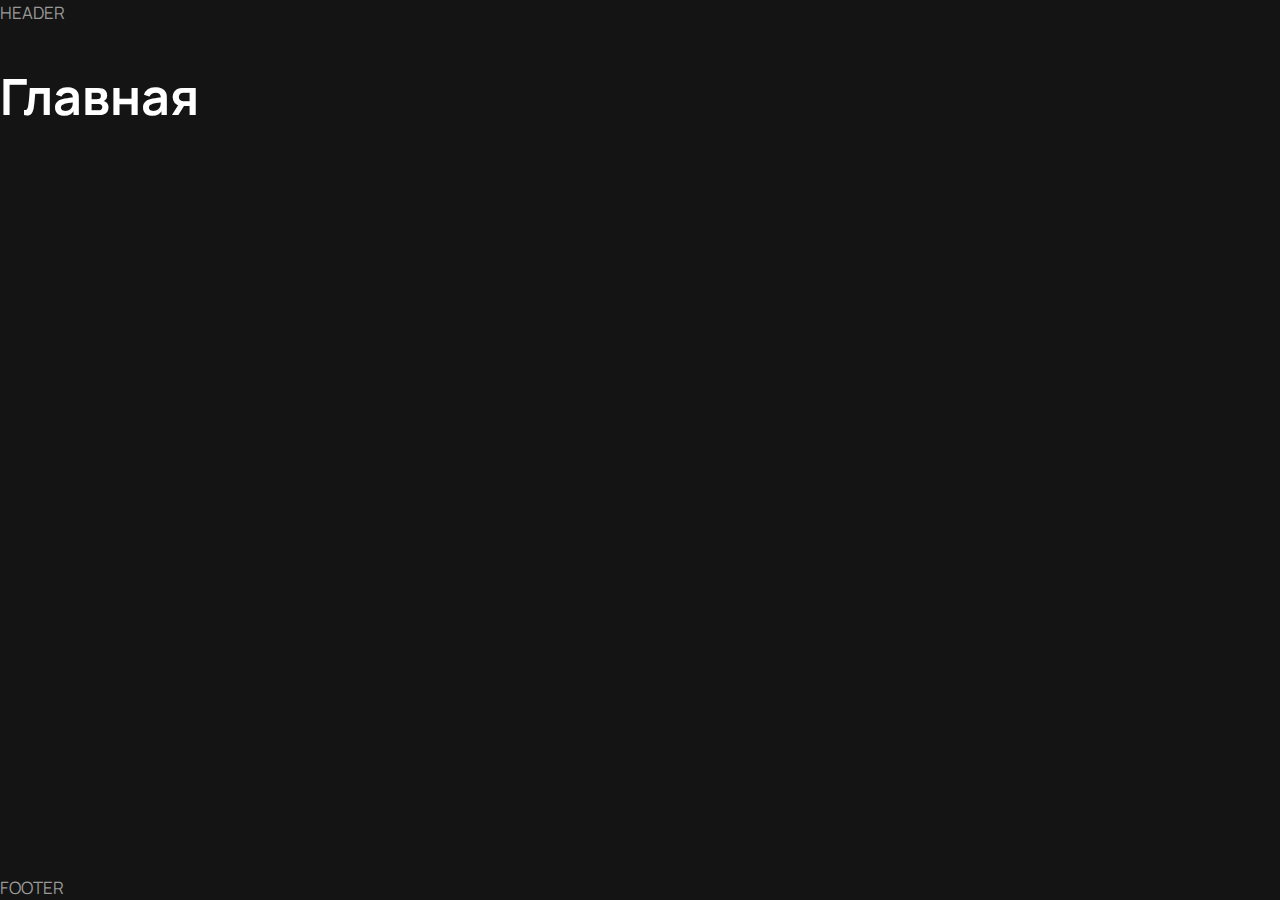
<file: index.html>
<!doctype html>
<html lang="en">
  <head>
    <meta charset="UTF-8">
    <meta name="viewport" content="width=device-width, initial-scale=1.0">
    <title>Stream Vibe | Home</title>
    <link rel="apple-touch-icon" sizes="180x180" href="/apple-touch-icon.png">
    <link rel="icon" type="image/png" sizes="32x32" href="/favicon-32x32.png">
    <link rel="icon" type="image/png" sizes="16x16" href="/favicon-16x16.png">
    <link rel="manifest" href="/site.webmanifest">
    <script src="/assets/main.js" type="module"></script>
    <link rel="stylesheet" href="/assets/bundle.css">
  </head>
  <body>
    <header>HEADER</header>
    <main class="content">
      <h1>Главная</h1>
    </main>
    <footer>FOOTER</footer>
  </body>
</html>
</file>
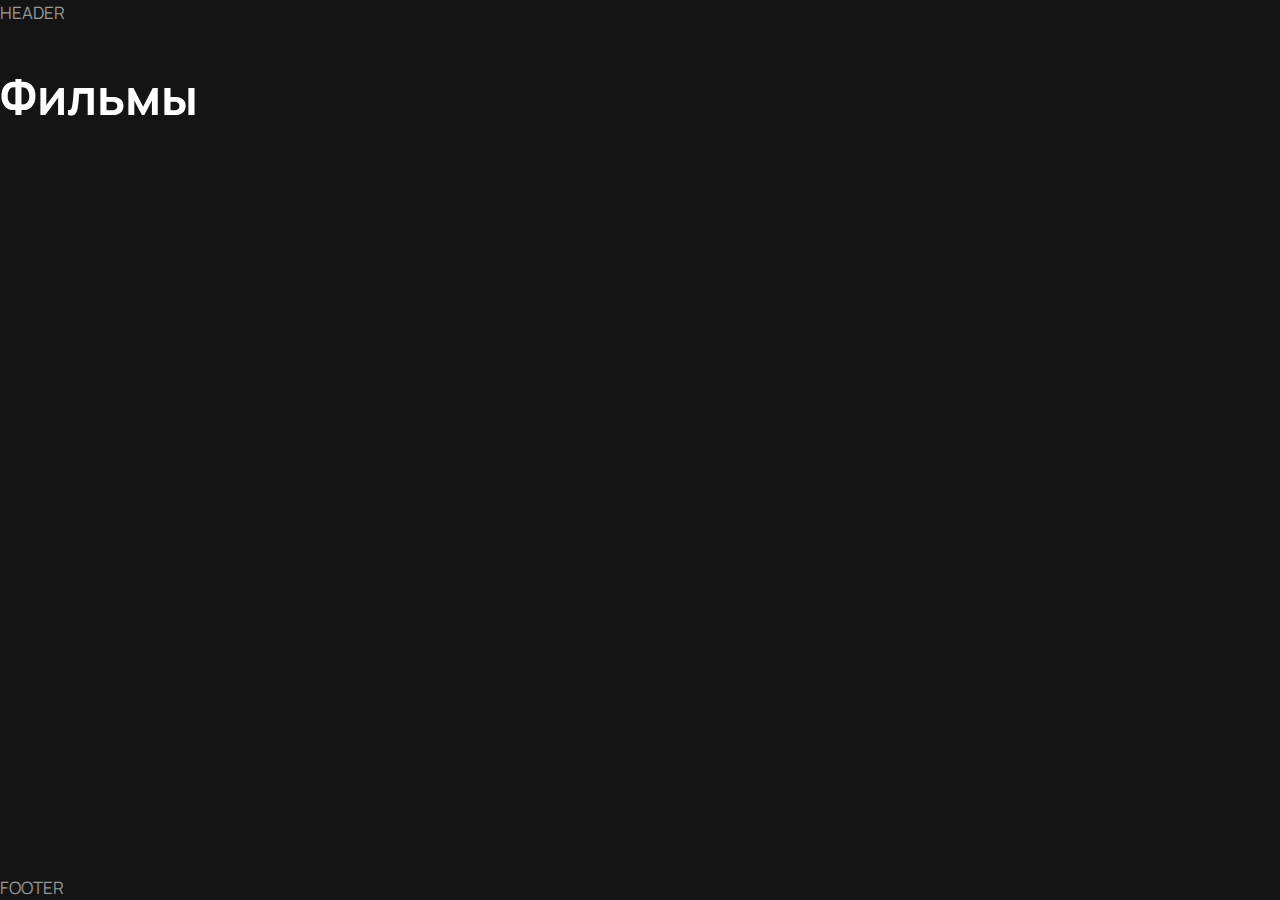
<file: movies.html>
<!doctype html>
<html lang="en">
  <head>
    <meta charset="UTF-8">
    <meta name="viewport" content="width=device-width, initial-scale=1.0">
    <title>Stream Vibe | Movies &amp; Shows</title>
    <link rel="apple-touch-icon" sizes="180x180" href="/apple-touch-icon.png">
    <link rel="icon" type="image/png" sizes="32x32" href="/favicon-32x32.png">
    <link rel="icon" type="image/png" sizes="16x16" href="/favicon-16x16.png">
    <link rel="manifest" href="/site.webmanifest">
    <script src="/assets/main.js" type="module"></script>
    <link rel="stylesheet" href="/assets/bundle.css">
  </head>
  <body>
    <header>HEADER</header>
    <main class="content">
      <h1>Фильмы</h1>
    </main>
    <footer>FOOTER</footer>
  </body>
</html>
</file>
<file: assets/bundle.css>
*,:before,:after{box-sizing:border-box}:where(ul,ol):where([class]){padding-left:0}body,:where(blockquote,figure):where([class]){margin:0}:where(h1,h2,h3,h4,h5,h6,p,ul,ol,dl):where([class]){margin-block:0}:where(dd[class]){margin-left:0}:where(fieldset[class]){margin-left:0;padding:0;border:none}:where(ul[class]){list-style:none}:where(address[class]){font-style:normal}p{--paragraphMarginBottom: 1.5rem;margin-block:0}p:where(:not([class]):not(:last-child)){margin-bottom:var(--paragraphMarginBottom)}img,video{display:block;max-width:100%;height:auto}input,textarea,select,button{font:inherit}html{height:100%;scrollbar-gutter:stable}html,:has(:target){scroll-behavior:smooth}body{min-height:100%;line-height:1.5}a:where([class]){display:inline-flex}button,label{cursor:pointer}:where([fill]:not([fill=none],[fill^=url])){fill:currentColor}:where([stroke]:not([stroke=none],[stroke^=url])){stroke:currentColor}svg *{transition-property:fill,stroke}:where(table){border-collapse:collapse;border-color:currentColor}@media (prefers-reduced-motion: reduce){*,:before,:after{animation-duration:.01ms!important;animation-iteration-count:1!important;transition-duration:.01ms!important;scroll-behavior:auto!important}}@font-face{font-family:Manrope;src:url(/assets/fonts/Manrope-Regular.woff2) format("woff2");font-weight:400;font-style:normal;font-display:swap}@font-face{font-family:Manrope;src:url(/assets/fonts/Manrope-Medium.woff2) format("woff2");font-weight:500;font-style:normal;font-display:swap}@font-face{font-family:Manrope;src:url(/assets/fonts/Manrope-SemiBold.woff2) format("woff2");font-weight:600;font-style:normal;font-display:swap}@font-face{font-family:Manrope;src:url(/assets/fonts/Manrope-Bold.woff2) format("woff2");font-weight:700;font-style:normal;font-display:swap}:root{--color-white: #FFFFFF;--color-black: #000000;--color-red-45: #E50000;--color-red-50: #FF0000;--color-red-55: #FF1919;--color-red-60: #FF3333;--color-red-80: #FF9999;--color-red-90: #FFCCCC;--color-red-95: #FFE5E5;--color-red-99: #FFFAFA;--color-black-06: #0F0F0F;--color-black-08: #141414;--color-black-10: #1A1A1A;--color-black-12: #1F1F1F;--color-black-15: #262626;--color-black-20: #333333;--color-black-25: #404040;--color-black-30: #4C4C4C;--color-gray-60: #999999;--color-gray-65: #A6A6A6;--color-gray-70: #B3B3B3;--color-gray-75: #BFBFBF;--color-gray-90: #E4E4E7;--color-gray-95: #F1F1F3;--color-gray-97: #F7F7F8;--color-gray-99: #FCFCFD;--border: var(--border-width-s) solid var(--color-black-15);--border-width-l: .25rem;--border-width-m: .1875rem;--border-width-s: .0625rem;--border-radius-l: .75rem;--border-radius-m: .625rem;--border-radius-s: .5rem;--border-radius-xs: .375rem;--border-radius-xxs: .3125rem;--border-radius-xxxs: .25rem;--font-family-base: "Manrope", sans-serif;--container-width: clamp(80rem, 0rem + 100vw, 100rem);--container-padding-x: 1rem;--section-padding-y: clamp(2.5rem, 1.7949380165rem + 2.8925619835vw, 4.6875rem);--transition-duration: .2s;--transition-duration-longer: .4s}.container{width:100%;max-width:calc(var(--container-width) + var(--container-padding-x) * 2);margin-inline:auto;padding-inline:var(--container-padding-x)}.visually-hidden{position:absolute!important;width:.0625rem!important;height:.0625rem!important;margin:-.0625rem!important;border:0!important;padding:0!important;white-space:nowrap!important;clip-path:inset(100%)!important;clip:rect(0 0 0 0)!important;overflow:hidden!important}@media (width > 63.9375rem){.visible-tablet{display:none!important}}@media (width <= 63.9375rem){.hidden-tablet{display:none!important}}@media (width > 47.9375rem){.visible-mobile{display:none!important}}@media (width <= 47.9375rem){.hidden-mobile{display:none!important}}html.is-lock{overflow:hidden}body{font-size:clamp(.875rem,.7944214876rem + .3305785124vw,1.125rem);display:flex;flex-direction:column;font-family:var(--font-family-base);color:var(--color-gray-60);background-color:var(--color-black-08)}main{flex-grow:1}h1,.h1,h2,.h2,h3,.h3,h4,.h4,h5,.h5,h6,.h6{color:var(--color-white)}h1,.h1{font-size:clamp(1.75rem,1.145661157rem + 2.479338843vw,3.625rem);font-weight:700}h2,.h2{font-size:clamp(1.5rem,1.0165289256rem + 1.9834710744vw,3rem);font-weight:700}h3,.h3{font-size:clamp(1.25rem,.8873966942rem + 1.4876033058vw,2.375rem);font-weight:700}h4,.h4{font-size:clamp(1.125rem,1.0041322314rem + .4958677686vw,1.5rem);font-weight:600}h5,.h5{font-size:clamp(1.125rem,1.0444214876rem + .3305785124vw,1.375rem);font-weight:500}h6,.h6{font-size:clamp(1rem,.9194214876rem + .3305785124vw,1.25rem);font-weight:600}a,button,label,input,textarea,select,svg *{transition-duration:var(--transition-duration)}a{color:inherit}@media (any-hover: hover){a:hover{color:var(--color-red-45)}}@media (any-hover: none){a:active{color:var(--color-red-45)}}a[class]{text-decoration:none}:focus-visible{outline:.125rem dashed var(--color-white);outline-offset:.25rem;transition-duration:0s!important}
</file>
